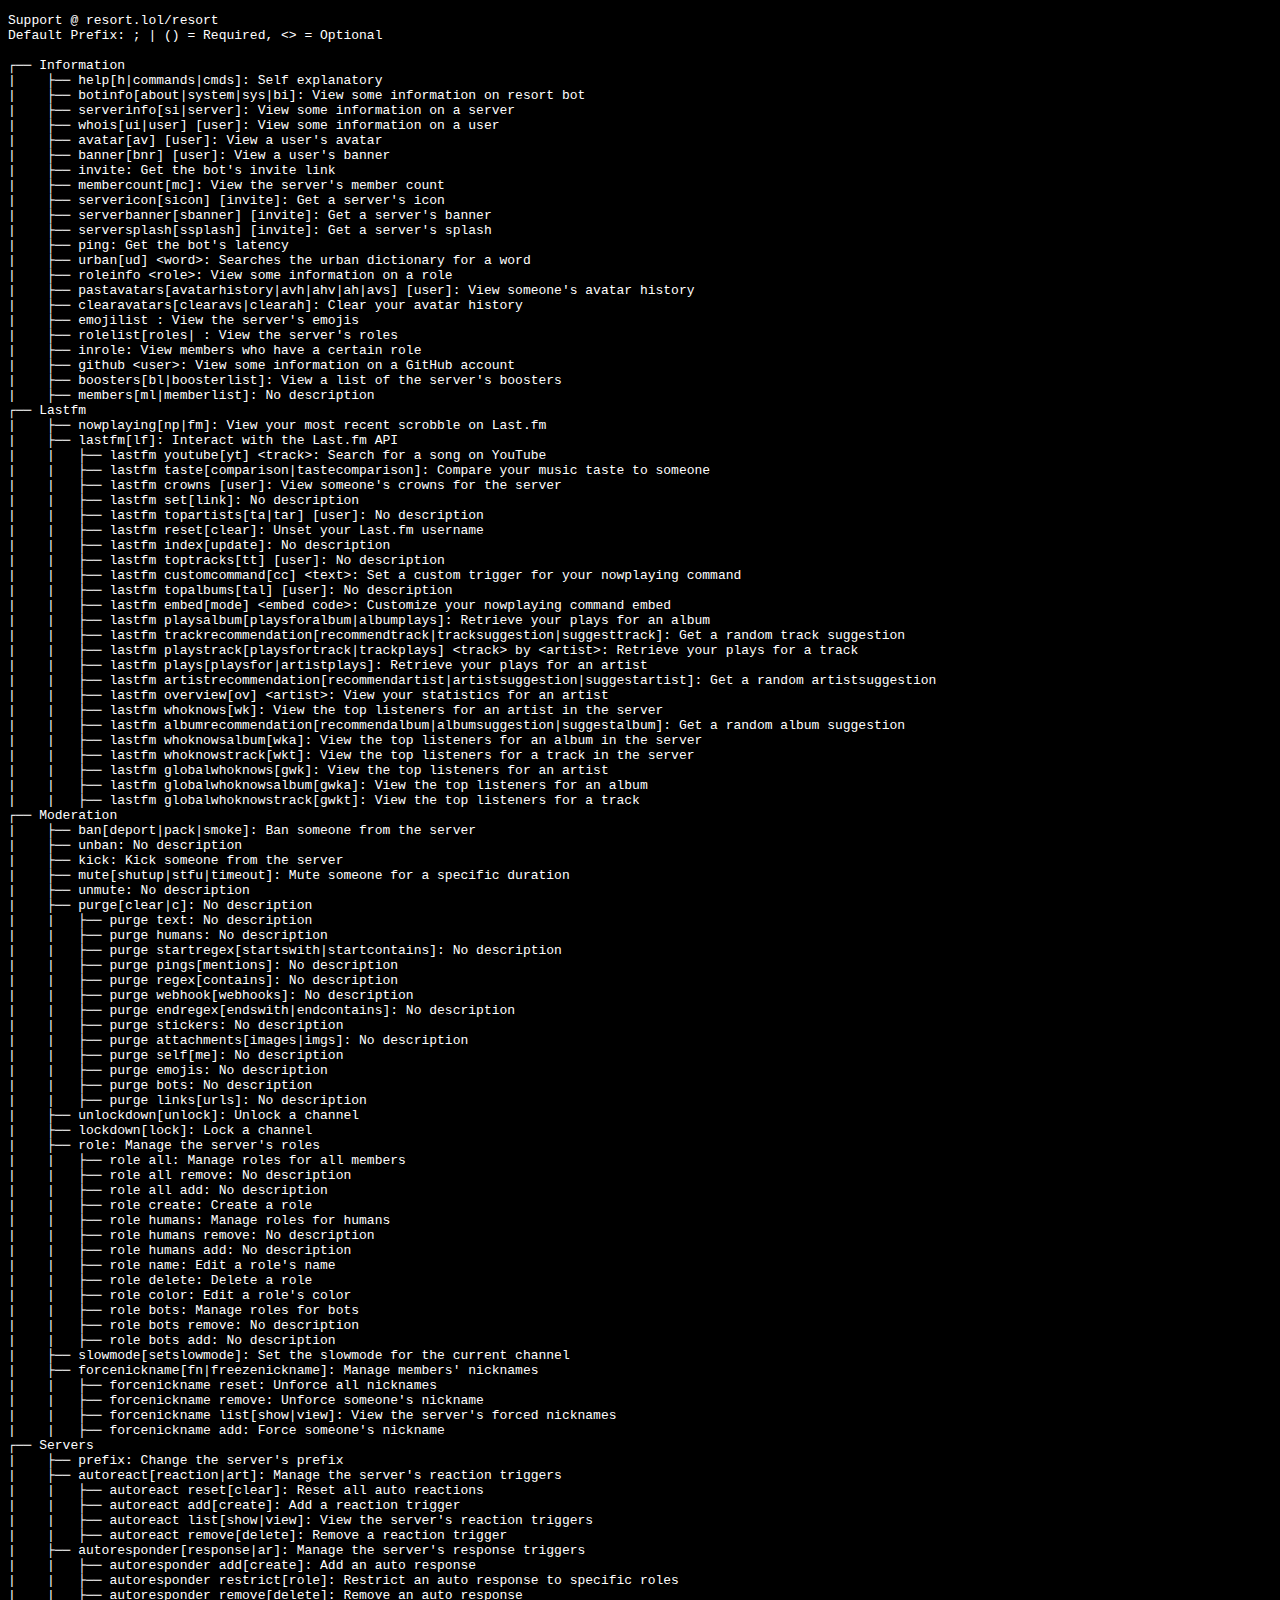
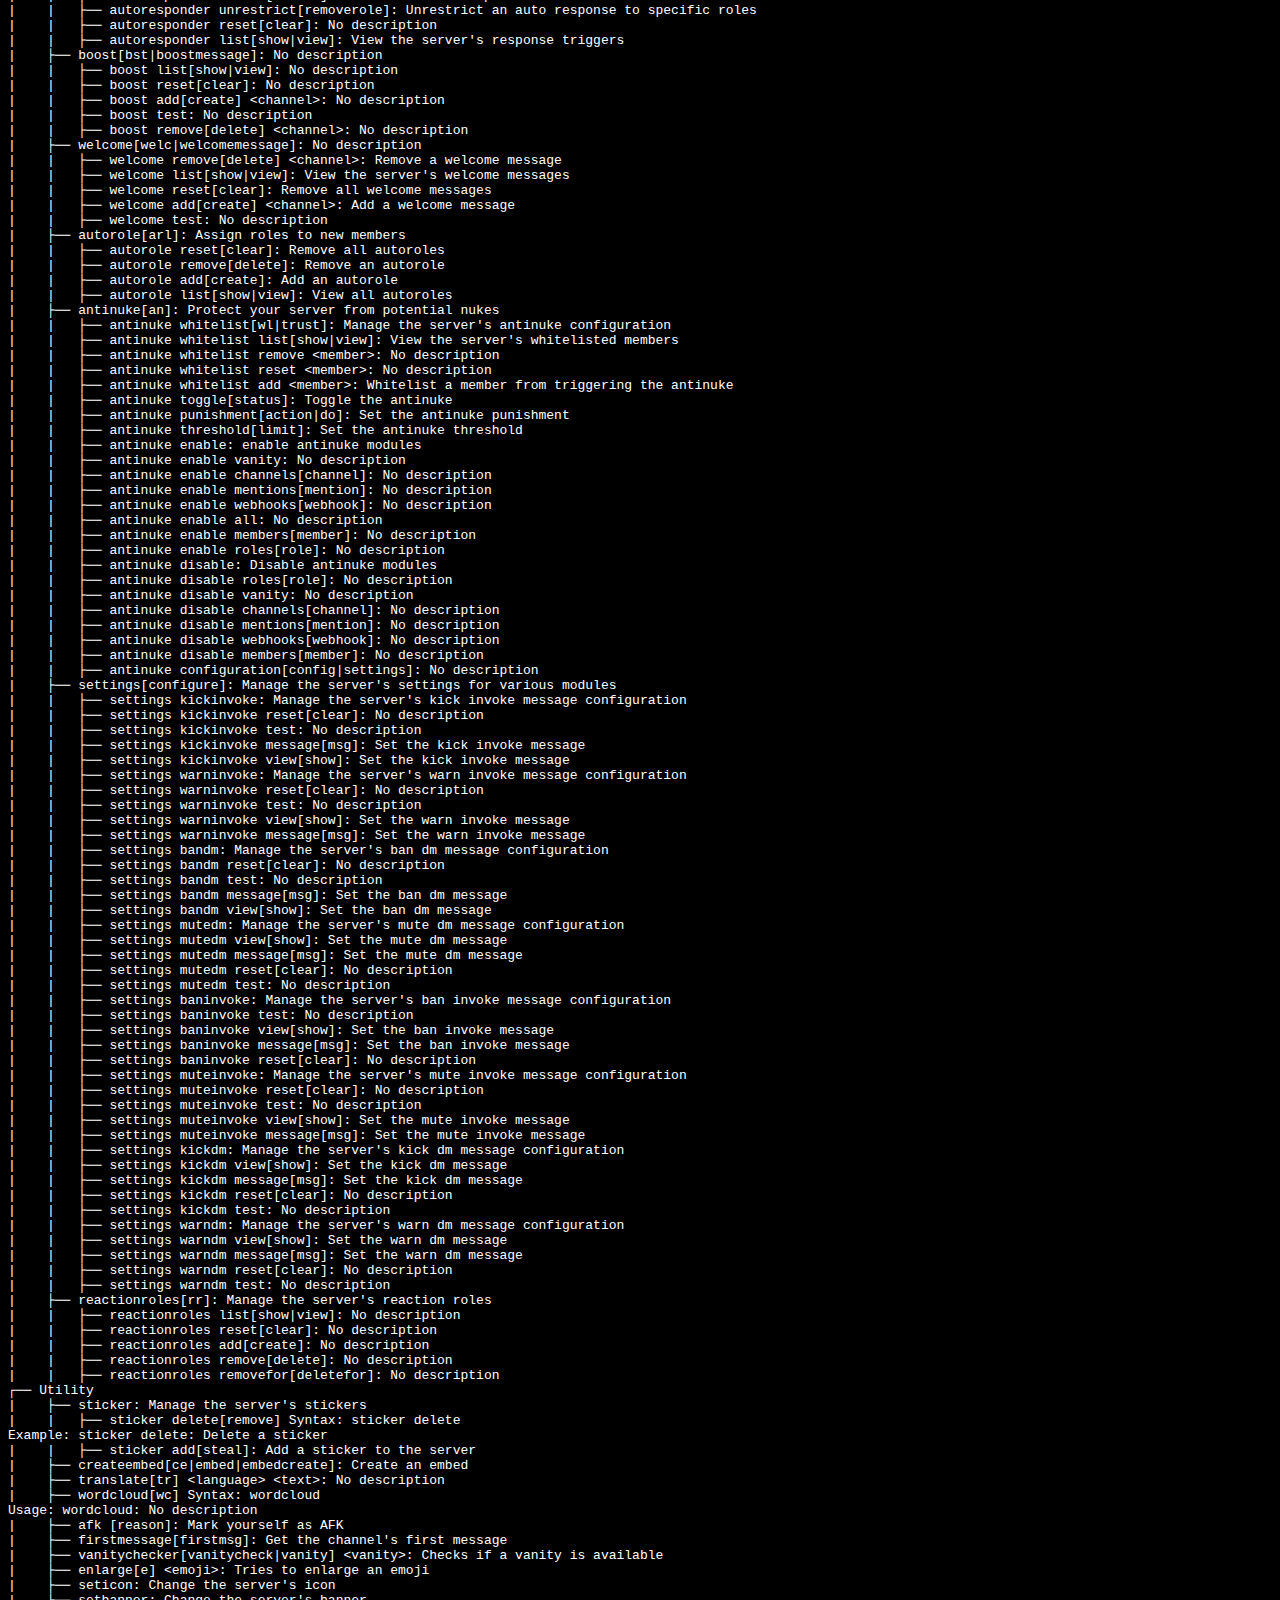
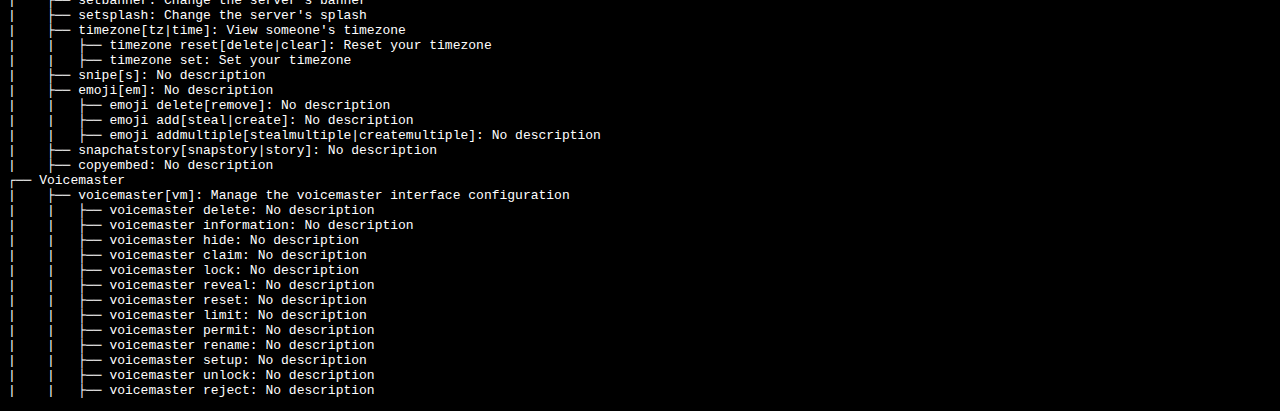
<file: commands.html>
<!DOCTYPE html>
<html lang="en">
<head>
    <meta property="og:title" content="will commands" />
    <meta property="og:type" content="website" />
    <meta property="og:site_name" content="resort.lol">
    <meta property="og:url" content="https://gloryy.lol/commands" />
    <meta property="og:image" content="https://images-ext-1.discordapp.net/external/gBAbRZDAtd0bFqbpxw7dEvHE2vodlxqsQGvhq5vAWGU/%3Fsize%3D1024/https/cdn.discordapp.com/avatars/999817074920661114/05a1ed21c4ffb21865e1e8ba7189418b.png?format=webp&quality=lossless&width=559&height=559"/>
    <meta property="og:description" content="the only multipurpose bot you need" />
    <meta name="theme-color" content="#2b2d31">
    <meta name="twitter:card" content="summary_large_image">
    <meta charset="UTF-8">
    <meta name="viewport" content="width=device-width, initial-scale=1.0">
    <link rel="icon" href="https://images-ext-1.discordapp.net/external/gBAbRZDAtd0bFqbpxw7dEvHE2vodlxqsQGvhq5vAWGU/%3Fsize%3D1024/https/cdn.discordapp.com/avatars/999817074920661114/05a1ed21c4ffb21865e1e8ba7189418b.png?format=webp&quality=lossless&width=559&height=559">

    <title>resort's commands</title>
    <body style="background-color:#000000;">
        <pre style="color:white">
Support @ resort.lol/resort
Default Prefix: ; | () = Required, &lt;&gt; = Optional

┌── Information
|    ├── help[h|commands|cmds]: Self explanatory
|    ├── botinfo[about|system|sys|bi]: View some information on resort bot
|    ├── serverinfo[si|server]: View some information on a server
|    ├── whois[ui|user] [user]: View some information on a user
|    ├── avatar[av] [user]: View a user&#39;s avatar
|    ├── banner[bnr] [user]: View a user&#39;s banner
|    ├── invite: Get the bot&#39;s invite link
|    ├── membercount[mc]: View the server&#39;s member count
|    ├── servericon[sicon] [invite]: Get a server&#39;s icon
|    ├── serverbanner[sbanner] [invite]: Get a server&#39;s banner
|    ├── serversplash[ssplash] [invite]: Get a server&#39;s splash
|    ├── ping: Get the bot&#39;s latency
|    ├── urban[ud] &lt;word&gt;: Searches the urban dictionary for a word
|    ├── roleinfo &lt;role&gt;: View some information on a role
|    ├── pastavatars[avatarhistory|avh|ahv|ah|avs] [user]: View someone&#39;s avatar history
|    ├── clearavatars[clearavs|clearah]: Clear your avatar history
|    ├── emojilist : View the server&#39;s emojis
|    ├── rolelist[roles| : View the server&#39;s roles
|    ├── inrole: View members who have a certain role
|    ├── github &lt;user&gt;: View some information on a GitHub account
|    ├── boosters[bl|boosterlist]: View a list of the server&#39;s boosters
|    ├── members[ml|memberlist]: No description
┌── Lastfm
|    ├── nowplaying[np|fm]: View your most recent scrobble on Last.fm
|    ├── lastfm[lf]: Interact with the Last.fm API
|    |   ├── lastfm youtube[yt] &lt;track&gt;: Search for a song on YouTube
|    |   ├── lastfm taste[comparison|tastecomparison]: Compare your music taste to someone
|    |   ├── lastfm crowns [user]: View someone&#39;s crowns for the server
|    |   ├── lastfm set[link]: No description
|    |   ├── lastfm topartists[ta|tar] [user]: No description
|    |   ├── lastfm reset[clear]: Unset your Last.fm username
|    |   ├── lastfm index[update]: No description
|    |   ├── lastfm toptracks[tt] [user]: No description
|    |   ├── lastfm customcommand[cc] &lt;text&gt;: Set a custom trigger for your nowplaying command
|    |   ├── lastfm topalbums[tal] [user]: No description
|    |   ├── lastfm embed[mode] &lt;embed code&gt;: Customize your nowplaying command embed
|    |   ├── lastfm playsalbum[playsforalbum|albumplays]: Retrieve your plays for an album
|    |   ├── lastfm trackrecommendation[recommendtrack|tracksuggestion|suggesttrack]: Get a random track suggestion
|    |   ├── lastfm playstrack[playsfortrack|trackplays] &lt;track&gt; by &lt;artist&gt;: Retrieve your plays for a track
|    |   ├── lastfm plays[playsfor|artistplays]: Retrieve your plays for an artist
|    |   ├── lastfm artistrecommendation[recommendartist|artistsuggestion|suggestartist]: Get a random artistsuggestion
|    |   ├── lastfm overview[ov] &lt;artist&gt;: View your statistics for an artist
|    |   ├── lastfm whoknows[wk]: View the top listeners for an artist in the server
|    |   ├── lastfm albumrecommendation[recommendalbum|albumsuggestion|suggestalbum]: Get a random album suggestion
|    |   ├── lastfm whoknowsalbum[wka]: View the top listeners for an album in the server
|    |   ├── lastfm whoknowstrack[wkt]: View the top listeners for a track in the server
|    |   ├── lastfm globalwhoknows[gwk]: View the top listeners for an artist
|    |   ├── lastfm globalwhoknowsalbum[gwka]: View the top listeners for an album
|    |   ├── lastfm globalwhoknowstrack[gwkt]: View the top listeners for a track
┌── Moderation
|    ├── ban[deport|pack|smoke]: Ban someone from the server
|    ├── unban: No description
|    ├── kick: Kick someone from the server
|    ├── mute[shutup|stfu|timeout]: Mute someone for a specific duration
|    ├── unmute: No description
|    ├── purge[clear|c]: No description
|    |   ├── purge text: No description
|    |   ├── purge humans: No description
|    |   ├── purge startregex[startswith|startcontains]: No description
|    |   ├── purge pings[mentions]: No description
|    |   ├── purge regex[contains]: No description
|    |   ├── purge webhook[webhooks]: No description
|    |   ├── purge endregex[endswith|endcontains]: No description
|    |   ├── purge stickers: No description
|    |   ├── purge attachments[images|imgs]: No description
|    |   ├── purge self[me]: No description
|    |   ├── purge emojis: No description
|    |   ├── purge bots: No description
|    |   ├── purge links[urls]: No description
|    ├── unlockdown[unlock]: Unlock a channel
|    ├── lockdown[lock]: Lock a channel
|    ├── role: Manage the server&#39;s roles
|    |   ├── role all: Manage roles for all members
|    |   ├── role all remove: No description
|    |   ├── role all add: No description
|    |   ├── role create: Create a role
|    |   ├── role humans: Manage roles for humans
|    |   ├── role humans remove: No description
|    |   ├── role humans add: No description
|    |   ├── role name: Edit a role&#39;s name
|    |   ├── role delete: Delete a role
|    |   ├── role color: Edit a role&#39;s color
|    |   ├── role bots: Manage roles for bots
|    |   ├── role bots remove: No description
|    |   ├── role bots add: No description
|    ├── slowmode[setslowmode]: Set the slowmode for the current channel
|    ├── forcenickname[fn|freezenickname]: Manage members&#39; nicknames
|    |   ├── forcenickname reset: Unforce all nicknames
|    |   ├── forcenickname remove: Unforce someone&#39;s nickname
|    |   ├── forcenickname list[show|view]: View the server&#39;s forced nicknames
|    |   ├── forcenickname add: Force someone&#39;s nickname
┌── Servers
|    ├── prefix: Change the server&#39;s prefix
|    ├── autoreact[reaction|art]: Manage the server&#39;s reaction triggers
|    |   ├── autoreact reset[clear]: Reset all auto reactions
|    |   ├── autoreact add[create]: Add a reaction trigger
|    |   ├── autoreact list[show|view]: View the server&#39;s reaction triggers
|    |   ├── autoreact remove[delete]: Remove a reaction trigger
|    ├── autoresponder[response|ar]: Manage the server&#39;s response triggers
|    |   ├── autoresponder add[create]: Add an auto response
|    |   ├── autoresponder restrict[role]: Restrict an auto response to specific roles
|    |   ├── autoresponder remove[delete]: Remove an auto response
|    |   ├── autoresponder unrestrict[removerole]: Unrestrict an auto response to specific roles
|    |   ├── autoresponder reset[clear]: No description
|    |   ├── autoresponder list[show|view]: View the server&#39;s response triggers
|    ├── boost[bst|boostmessage]: No description
|    |   ├── boost list[show|view]: No description
|    |   ├── boost reset[clear]: No description
|    |   ├── boost add[create] &lt;channel&gt;: No description
|    |   ├── boost test: No description
|    |   ├── boost remove[delete] &lt;channel&gt;: No description
|    ├── welcome[welc|welcomemessage]: No description
|    |   ├── welcome remove[delete] &lt;channel&gt;: Remove a welcome message
|    |   ├── welcome list[show|view]: View the server&#39;s welcome messages
|    |   ├── welcome reset[clear]: Remove all welcome messages
|    |   ├── welcome add[create] &lt;channel&gt;: Add a welcome message
|    |   ├── welcome test: No description
|    ├── autorole[arl]: Assign roles to new members
|    |   ├── autorole reset[clear]: Remove all autoroles
|    |   ├── autorole remove[delete]: Remove an autorole
|    |   ├── autorole add[create]: Add an autorole
|    |   ├── autorole list[show|view]: View all autoroles
|    ├── antinuke[an]: Protect your server from potential nukes
|    |   ├── antinuke whitelist[wl|trust]: Manage the server&#39;s antinuke configuration
|    |   ├── antinuke whitelist list[show|view]: View the server&#39;s whitelisted members
|    |   ├── antinuke whitelist remove &lt;member&gt;: No description
|    |   ├── antinuke whitelist reset &lt;member&gt;: No description
|    |   ├── antinuke whitelist add &lt;member&gt;: Whitelist a member from triggering the antinuke
|    |   ├── antinuke toggle[status]: Toggle the antinuke
|    |   ├── antinuke punishment[action|do]: Set the antinuke punishment
|    |   ├── antinuke threshold[limit]: Set the antinuke threshold
|    |   ├── antinuke enable: enable antinuke modules
|    |   ├── antinuke enable vanity: No description
|    |   ├── antinuke enable channels[channel]: No description
|    |   ├── antinuke enable mentions[mention]: No description
|    |   ├── antinuke enable webhooks[webhook]: No description
|    |   ├── antinuke enable all: No description
|    |   ├── antinuke enable members[member]: No description
|    |   ├── antinuke enable roles[role]: No description
|    |   ├── antinuke disable: Disable antinuke modules
|    |   ├── antinuke disable roles[role]: No description
|    |   ├── antinuke disable vanity: No description
|    |   ├── antinuke disable channels[channel]: No description
|    |   ├── antinuke disable mentions[mention]: No description
|    |   ├── antinuke disable webhooks[webhook]: No description
|    |   ├── antinuke disable members[member]: No description
|    |   ├── antinuke configuration[config|settings]: No description
|    ├── settings[configure]: Manage the server&#39;s settings for various modules
|    |   ├── settings kickinvoke: Manage the server&#39;s kick invoke message configuration
|    |   ├── settings kickinvoke reset[clear]: No description
|    |   ├── settings kickinvoke test: No description
|    |   ├── settings kickinvoke message[msg]: Set the kick invoke message
|    |   ├── settings kickinvoke view[show]: Set the kick invoke message
|    |   ├── settings warninvoke: Manage the server&#39;s warn invoke message configuration
|    |   ├── settings warninvoke reset[clear]: No description
|    |   ├── settings warninvoke test: No description
|    |   ├── settings warninvoke view[show]: Set the warn invoke message
|    |   ├── settings warninvoke message[msg]: Set the warn invoke message
|    |   ├── settings bandm: Manage the server&#39;s ban dm message configuration
|    |   ├── settings bandm reset[clear]: No description
|    |   ├── settings bandm test: No description
|    |   ├── settings bandm message[msg]: Set the ban dm message
|    |   ├── settings bandm view[show]: Set the ban dm message
|    |   ├── settings mutedm: Manage the server&#39;s mute dm message configuration
|    |   ├── settings mutedm view[show]: Set the mute dm message
|    |   ├── settings mutedm message[msg]: Set the mute dm message
|    |   ├── settings mutedm reset[clear]: No description
|    |   ├── settings mutedm test: No description
|    |   ├── settings baninvoke: Manage the server&#39;s ban invoke message configuration
|    |   ├── settings baninvoke test: No description
|    |   ├── settings baninvoke view[show]: Set the ban invoke message
|    |   ├── settings baninvoke message[msg]: Set the ban invoke message
|    |   ├── settings baninvoke reset[clear]: No description
|    |   ├── settings muteinvoke: Manage the server&#39;s mute invoke message configuration
|    |   ├── settings muteinvoke reset[clear]: No description
|    |   ├── settings muteinvoke test: No description
|    |   ├── settings muteinvoke view[show]: Set the mute invoke message
|    |   ├── settings muteinvoke message[msg]: Set the mute invoke message
|    |   ├── settings kickdm: Manage the server&#39;s kick dm message configuration
|    |   ├── settings kickdm view[show]: Set the kick dm message
|    |   ├── settings kickdm message[msg]: Set the kick dm message
|    |   ├── settings kickdm reset[clear]: No description
|    |   ├── settings kickdm test: No description
|    |   ├── settings warndm: Manage the server&#39;s warn dm message configuration
|    |   ├── settings warndm view[show]: Set the warn dm message
|    |   ├── settings warndm message[msg]: Set the warn dm message
|    |   ├── settings warndm reset[clear]: No description
|    |   ├── settings warndm test: No description
|    ├── reactionroles[rr]: Manage the server&#39;s reaction roles
|    |   ├── reactionroles list[show|view]: No description
|    |   ├── reactionroles reset[clear]: No description
|    |   ├── reactionroles add[create]: No description
|    |   ├── reactionroles remove[delete]: No description
|    |   ├── reactionroles removefor[deletefor]: No description
┌── Utility
|    ├── sticker: Manage the server&#39;s stickers
|    |   ├── sticker delete[remove] Syntax: sticker delete
Example: sticker delete: Delete a sticker
|    |   ├── sticker add[steal]: Add a sticker to the server
|    ├── createembed[ce|embed|embedcreate]: Create an embed
|    ├── translate[tr] &lt;language&gt; &lt;text&gt;: No description
|    ├── wordcloud[wc] Syntax: wordcloud
Usage: wordcloud: No description
|    ├── afk [reason]: Mark yourself as AFK
|    ├── firstmessage[firstmsg]: Get the channel&#39;s first message
|    ├── vanitychecker[vanitycheck|vanity] &lt;vanity&gt;: Checks if a vanity is available
|    ├── enlarge[e] &lt;emoji&gt;: Tries to enlarge an emoji
|    ├── seticon: Change the server&#39;s icon
|    ├── setbanner: Change the server&#39;s banner
|    ├── setsplash: Change the server&#39;s splash
|    ├── timezone[tz|time]: View someone&#39;s timezone
|    |   ├── timezone reset[delete|clear]: Reset your timezone
|    |   ├── timezone set: Set your timezone
|    ├── snipe[s]: No description
|    ├── emoji[em]: No description
|    |   ├── emoji delete[remove]: No description
|    |   ├── emoji add[steal|create]: No description
|    |   ├── emoji addmultiple[stealmultiple|createmultiple]: No description
|    ├── snapchatstory[snapstory|story]: No description
|    ├── copyembed: No description
┌── Voicemaster
|    ├── voicemaster[vm]: Manage the voicemaster interface configuration
|    |   ├── voicemaster delete: No description
|    |   ├── voicemaster information: No description
|    |   ├── voicemaster hide: No description
|    |   ├── voicemaster claim: No description
|    |   ├── voicemaster lock: No description
|    |   ├── voicemaster reveal: No description
|    |   ├── voicemaster reset: No description
|    |   ├── voicemaster limit: No description
|    |   ├── voicemaster permit: No description
|    |   ├── voicemaster rename: No description
|    |   ├── voicemaster setup: No description
|    |   ├── voicemaster unlock: No description
|    |   ├── voicemaster reject: No description
</pre>
    </body>
</html>
</file>
